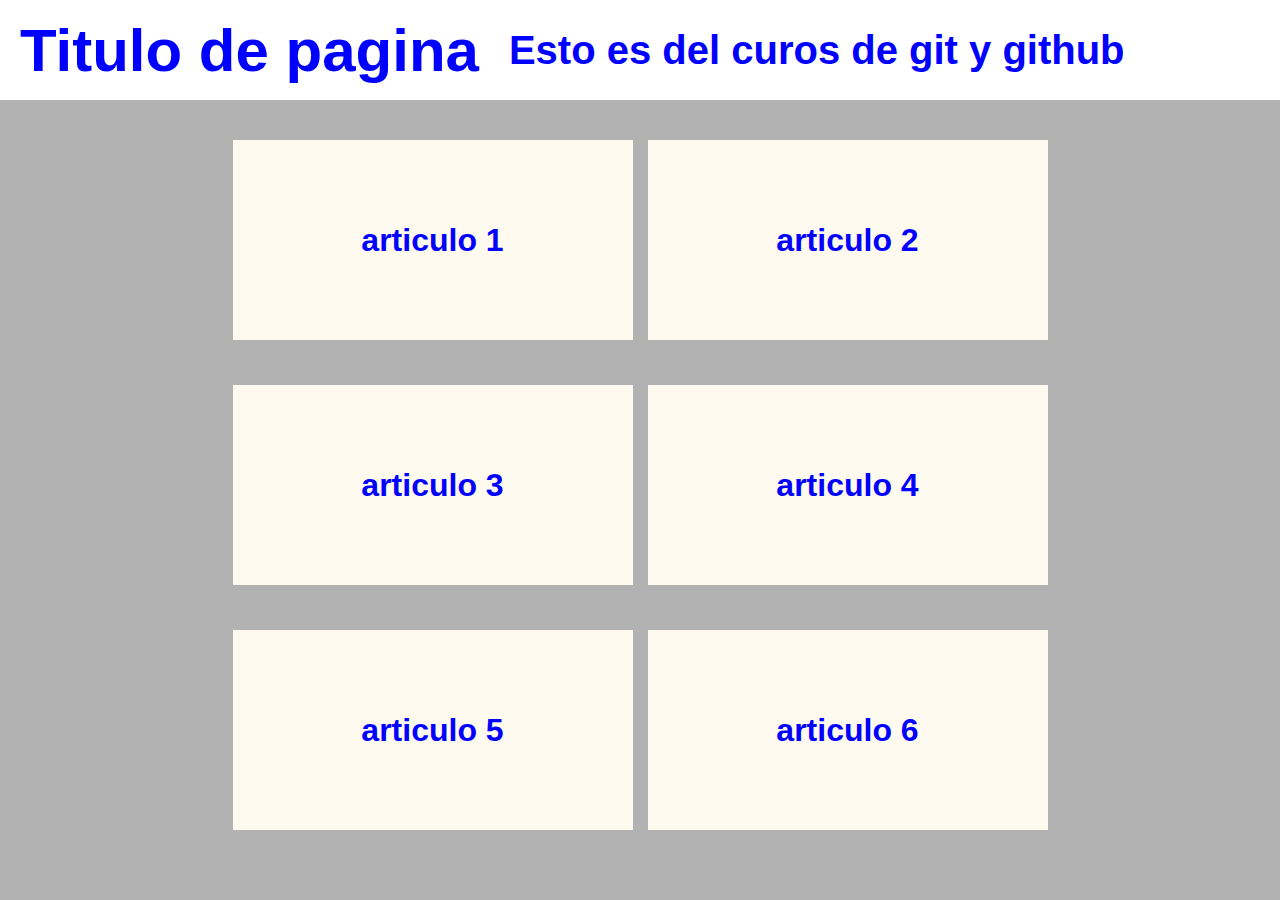
<file: index.html>
<!DOCTYPE html>
<html lang="es">
<head>
    <meta charset="UTF-8">
    <meta name="viewport" content="width=device-width, initial-scale=1.0">
    <title>titulo</title>
    <link rel="stylesheet" href="style.css">
</head>
<body>
    <div class="header">Titulo de pagina
        <span class="spanTitle">Esto es del curos de git y github  </span>
    </div>
    <div class="main">
        <div class="articulo">articulo 1</div>
        <div class="articulo">articulo 2</div>
        <div class="articulo">articulo 3</div>
        <div class="articulo">articulo 4</div>
        <div class="articulo">articulo 5</div>
        <div class="articulo">articulo 6</div>
    </div>
    
</body>
</html>
</file>
<file: style.css>
*{
    color: blue;
    margin: 0;
    padding: 0;
    box-sizing: border-box;
    font-family: "Arial";
}

.header{
    width: 100%;
    height: 100px;
    font-size: 60px;
    padding-left: 20px;
    display: flex;    
    justify-content: start;
    align-items: center;
    font-weight: 600;
    gap: 30px;
    
}

.spanTitle{
    font-size: 40px;
}

.main{
    width: 100%;
    height: calc(100vh - 100px);
    background-color: rgb(178, 178, 178);
    padding: 40px;
    display: flex;
    justify-content: center;
    flex-wrap: wrap;
    gap: 15px;
}

.main .articulo{
    width: 400px;
    height: 200px;
    background-color: floralwhite;
    font-size: xx-large;
    font-weight: 600;
    display: flex;
    justify-content: center;
    align-items: center;

}
</file>
